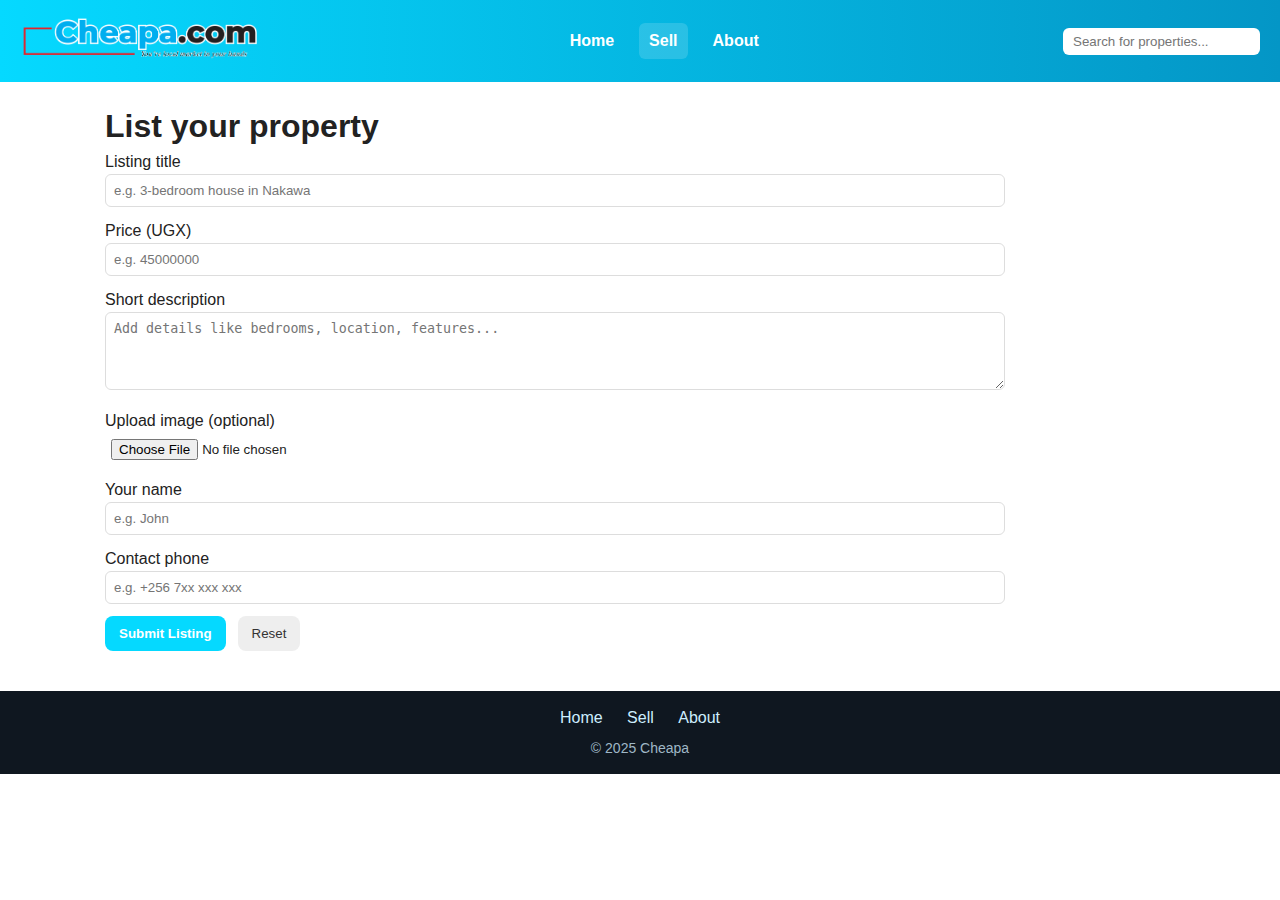
<file: sell.html>
<!DOCTYPE html>
<html lang="en">
<head>
  <meta charset="utf-8" />
  <meta name="viewport" content="width=device-width,initial-scale=1" />
  <title>Cheapa - Sell</title>
  <link rel="stylesheet" href="styles.css" />
</head>
<body>
  <header class="site-header">
    <div class="brand">
      <a href="index.html">
        <img src="cheapa logo.png" alt="Cheapa logo" class="logo-img" />
      </a>
    </div>

    <nav class="main-nav">
      <a href="index.html" class="nav-link">Home</a>
      <a href="sell.html" class="nav-link active">Sell</a>
      <a href="about.html" class="nav-link">About</a>
    </nav>

    <div class="header-actions">
      <input class="search-bar" type="search" placeholder="Search for properties..." />
    </div>
  </header>

  <main class="container">
    <section style="margin:18px 0; max-width:900px;">
      <h1>List your property</h1>
      <form class="sell-form" method="post" enctype="multipart/form-data" style="display:grid;gap:12px;">
        <label>
          Listing title
          <input type="text" name="title" placeholder="e.g. 3-bedroom house in Nakawa" required style="width:100%;padding:8px;border-radius:6px;border:1px solid #ddd;">
        </label>

        <label>
          Price (UGX)
          <input type="number" name="price" placeholder="e.g. 45000000" required style="width:100%;padding:8px;border-radius:6px;border:1px solid #ddd;">
        </label>

        <label>
          Short description
          <textarea name="description" rows="4" placeholder="Add details like bedrooms, location, features..." style="width:100%;padding:8px;border-radius:6px;border:1px solid #ddd;"></textarea>
        </label>

        <label>
          Upload image (optional)
          <input type="file" name="image" accept="image/*" style="width:100%;padding:6px;">
        </label>

        <label>
          Your name
          <input type="text" name="seller_name" placeholder="e.g. John" style="width:100%;padding:8px;border-radius:6px;border:1px solid #ddd;">
        </label>

        <label>
          Contact phone
          <input type="tel" name="phone" placeholder="e.g. +256 7xx xxx xxx" style="width:100%;padding:8px;border-radius:6px;border:1px solid #ddd;">
        </label>

        <div style="display:flex;gap:12px;align-items:center;">
          <button type="submit" style="background:var(--brand);color:#fff;padding:10px 14px;border:none;border-radius:8px;cursor:pointer;font-weight:bold;">
            Submit Listing
          </button>

          <button type="reset" style="background:#eee;color:#333;padding:10px 14px;border:none;border-radius:8px;cursor:pointer;">
            Reset
          </button>
        </div>
      </form>
    </section>
  </main>

  <footer class="site-footer">
    <div class="footer-links">
      <a href="index.html">Home</a>
      <a href="sell.html">Sell</a>
      <a href="about.html">About</a>
    </div>
    <div class="footer-copy">© 2025 Cheapa</div>
  </footer>
</body>
</html>
</file>
<file: styles.css>
:root{
  --brand:#05d9ff;
  --brand-dark:#0496c6;
  --bg:#ffffff;
  --max-width:1100px;
  --radius:10px;
  --shadow:0 6px 18px rgba(0,0,0,0.08);
}

*{box-sizing:border-box;margin:0;padding:0;}
body{
  font-family:Arial, Helvetica, sans-serif;
  background:var(--bg);
  color:#222;
  line-height:1.5;
}

/* ===== Header ===== */
.site-header{
  display:flex;
  align-items:center;
  justify-content:space-between;
  padding:15px 20px;
  background:linear-gradient(90deg,var(--brand),var(--brand-dark));
  color:white;
}
.logo-img{height:45px;}
.main-nav{display:flex;gap:15px;}
.main-nav a{
  color:white;
  text-decoration:none;
  font-weight:bold;
  padding:6px 10px;
  border-radius:6px;
}
.main-nav a.active,
.main-nav a:hover{background:rgba(255,255,255,0.15);}
.search-bar{
  padding:6px 10px;
  border:none;
  border-radius:6px;
  outline:none;
}

/* ===== Banner ===== */
.banner{
  position:relative;
  max-width:var(--max-width);
  margin:20px auto;
  overflow:hidden;
  border-radius:10px;
  box-shadow:var(--shadow);
}
.banner-img{
  width:100%;
  height:350px;
  object-fit:cover;
  display:block;
}
.banner-text{
  position:absolute;
  bottom:20px;
  left:20px;
  background:rgba(0,0,0,0.5);
  color:white;
  padding:10px 15px;
  border-radius:6px;
}
.banner-text h2{margin-bottom:6px;}

/* ===== Cards ===== */
.container{
  max-width:var(--max-width);
  margin:20px auto;
  padding:0 15px;
}
.card-section{
  display:grid;
  grid-template-columns:repeat(auto-fit,minmax(280px,1fr));
  gap:20px;
}
.card{
  background:#fff;
  border-radius:10px;
  box-shadow:var(--shadow);
  overflow:hidden;
  text-align:center;
  transition:transform 0.2s;
}
.card:hover{transform:translateY(-5px);}
.card img{
  width:100%;
  height:180px;
  object-fit:cover;
}
.card h3{
  margin:10px 0;
  color:var(--brand-dark);
}
.card p{
  padding:0 10px 15px;
  color:#555;
}

/* ===== Footer ===== */
.site-footer{
  margin-top:40px;
  padding:15px;
  background:#0f1720;
  color:#cdeefe;
  text-align:center;
}
.site-footer a{
  color:#cdeefe;
  text-decoration:none;
  margin:0 10px;
}
.site-footer a:hover{text-decoration:underline;}
.site-footer .footer-copy{
  margin-top:8px;
  color:#9fb7c6;
  font-size:14px;
}

/* ===== Responsive ===== */

@media (max-width:768px){
  .banner-img{height:240px;}
  .banner-text h2{font-size:18px;}
  .banner-text p{font-size:14px;}
}

@media (max-width: 600px) {
  .site-header {
    flex-direction: column;
    gap: 10px;
    padding: 10px 15px;
  }

  .main-nav {
    width: 100%;
    justify-content: space-around;
    gap: 0;
  }
  .main-nav a {
    padding: 8px 5px; 
  }

  .header-actions {
    width: 100%;
  }
  .search-bar {
    width: 100%;
  }

  .banner-img{height: 200px;} 

  .card img {
    height: 150px;
  }
}
</file>
